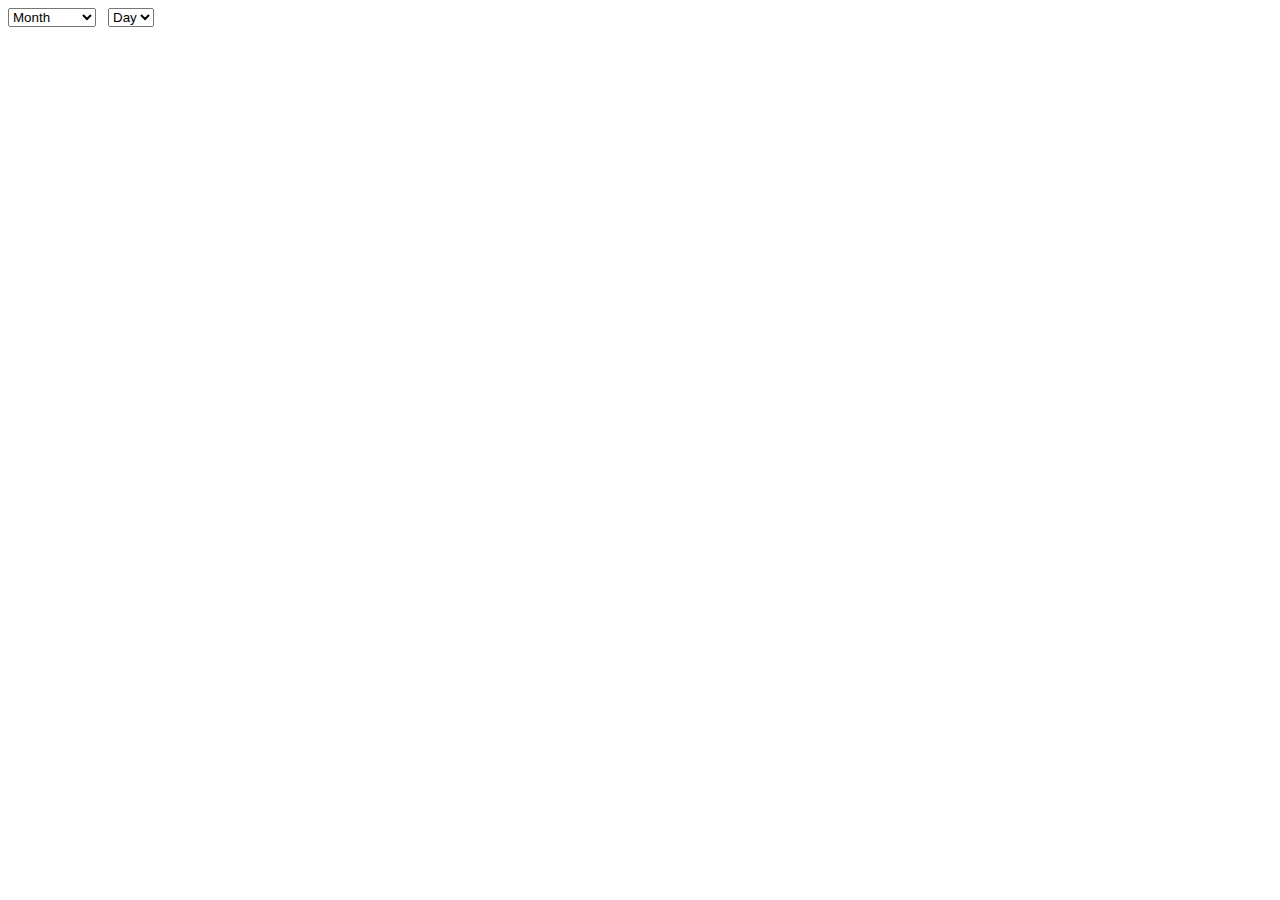
<file: changing-menus-dynamically/index.html>
<!DOCTYPE html> 
<html>
<head>
	<title>Dynamic Menus</title>
	<script src="script02.js"></script> 
</head>
<body>
	<form action="#">
		<select id="months">
			<option value="">Month</option> 
			<option value="0">January</option> 
			<option value="1">February</option> 
			<option value="2">March</option> 
			<option value="3">April</option> 
			<option value="4">May</option> 
			<option value="5">June</option> 
			<option value="6">July</option> 
			<option value="7">August</option> 
			<option value="8">September</option> 
			<option value="9">October</option> 
			<option value="10">November</option> 
			<option value="11">December</option>
		</select> 
		&nbsp;
		<select id="days"> 
			<option>Day</option>
		</select> 
	</form>
</body> 
</html>
</file>
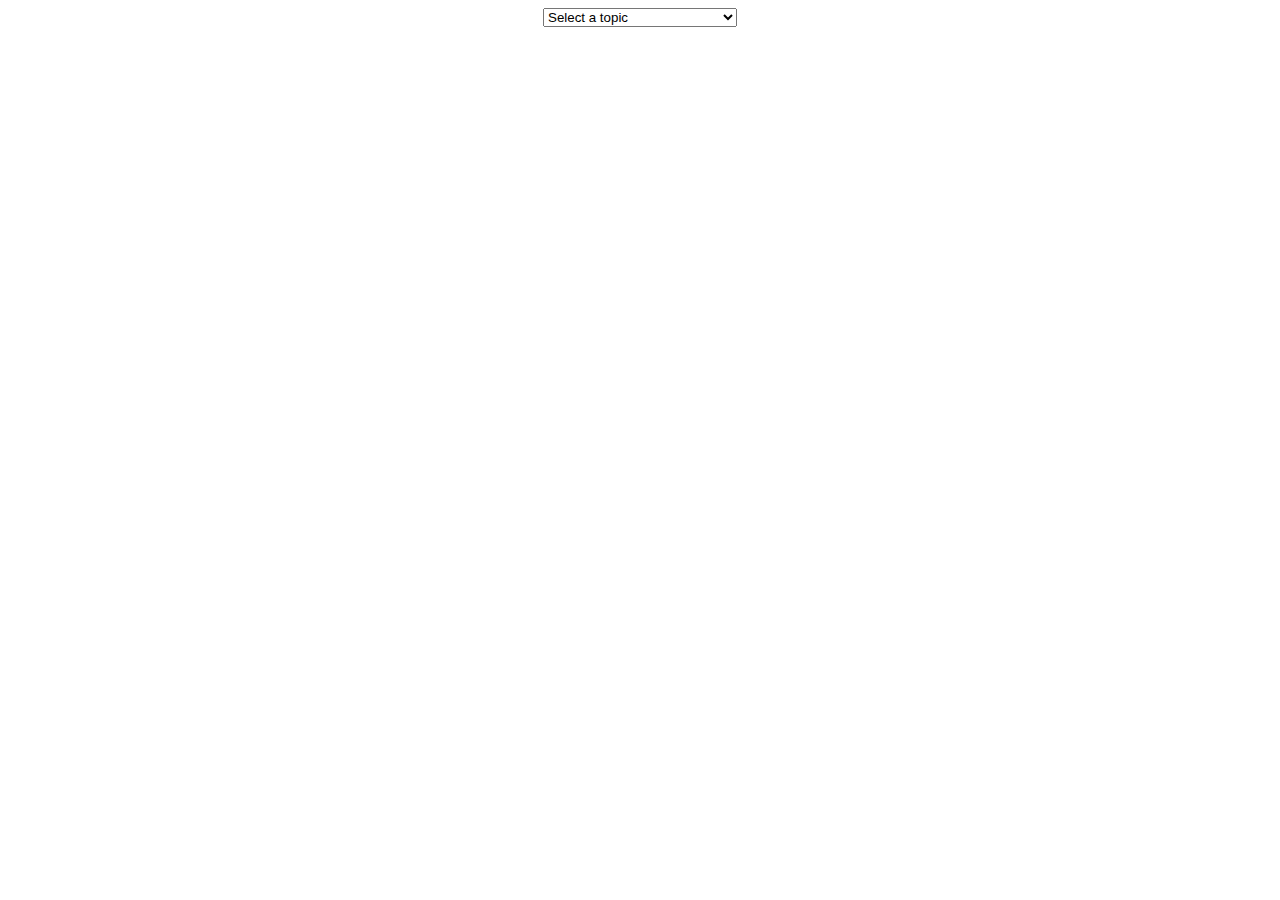
<file: select-and-go/index.html>
<!DOCTYPE html> 
<html>
	<head>
		<title>Select and Go Navigation</title> 
		<script src="script01.js"></script>
		<link rel="stylesheet" href="script01.css">
	</head>
	<body>
		<form action="gotoLocation.cgi" class="centered">
			<select id="newLocation">

				<option selected>Select a topic</option>
				<option value="script06.html">Cross-checking fields</option>
				<option value="script07.html">Working with radio buttons</option>
				<option value="script08.html">Setting one field with another</option>
				<option value="script09.html">Validating Zip codes</option>
				<option value="script10.html">Validating email addresses</option>

			</select>
			<noscript>
				<input type="submit" value="Go There!"> 
			</noscript>
		</form> 
	</body> 
</html>
</file>
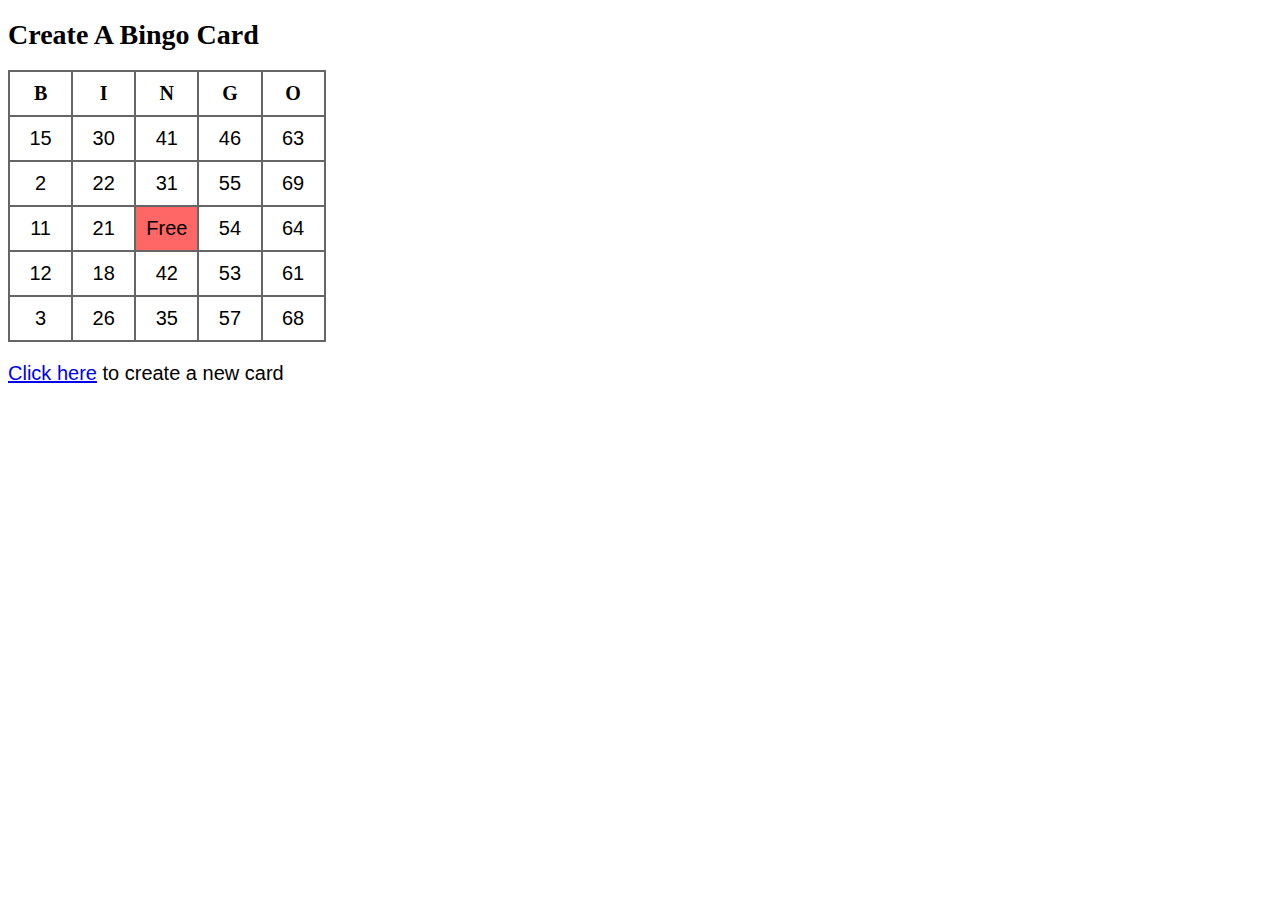
<file: bingo.html>
<!DOCTYPE html> 
<html>
    <head>
        <title>Make Your Own Bingo Card</title> 
        <link rel="stylesheet" href="css/script01.css">
        <script src="js/script01.js"></script>
    </head>
    <body>
        <h1>Create A Bingo Card</h1> <table>
            <tr> 
                <th>B</th>
                <th>I</th> 
                <th>N</th> 
                <th>G</th> 
                <th>O</th>
            </tr> 
            <tr>
                <td id="square0">&nbsp;</td> 
                <td id="square5">&nbsp;</td> 
                <td id="square10">&nbsp;</td> 
                <td id="square14">&nbsp;</td> 
                <td id="square19">&nbsp;</td>
            </tr> 
            <tr>
                <td id="square1">&nbsp;</td> 
                <td id="square6">&nbsp;</td> 
                <td id="square11">&nbsp;</td> 
                <td id="square15">&nbsp;</td> 
                <td id="square20">&nbsp;</td>
            </tr> <tr>
                <td id="square2">&nbsp;</td> 
                <td id="square7">&nbsp;</td> 
                <td id="free">Free</td>
                <td id="square16">&nbsp;</td> 
                <td id="square21">&nbsp;</td>
            </tr> <tr>
                <td id="square3">&nbsp;</td> 
                <td id="square8">&nbsp;</td> 
                <td id="square12">&nbsp;</td> 
                <td id="square17">&nbsp;</td> 
                <td id="square22">&nbsp;</td>
            </tr> <tr>
                <td id="square4">&nbsp;</td> 
                <td id="square9">&nbsp;</td> 
                <td id="square13">&nbsp;</td> 
                <td id="square18">&nbsp;</td> 
                <td id="square23">&nbsp;</td>
            </tr> </table>
        <p><a href="bingo.html" id="reload"> Click here</a> to create a new card</p> 
    </body>
</html>
</file>
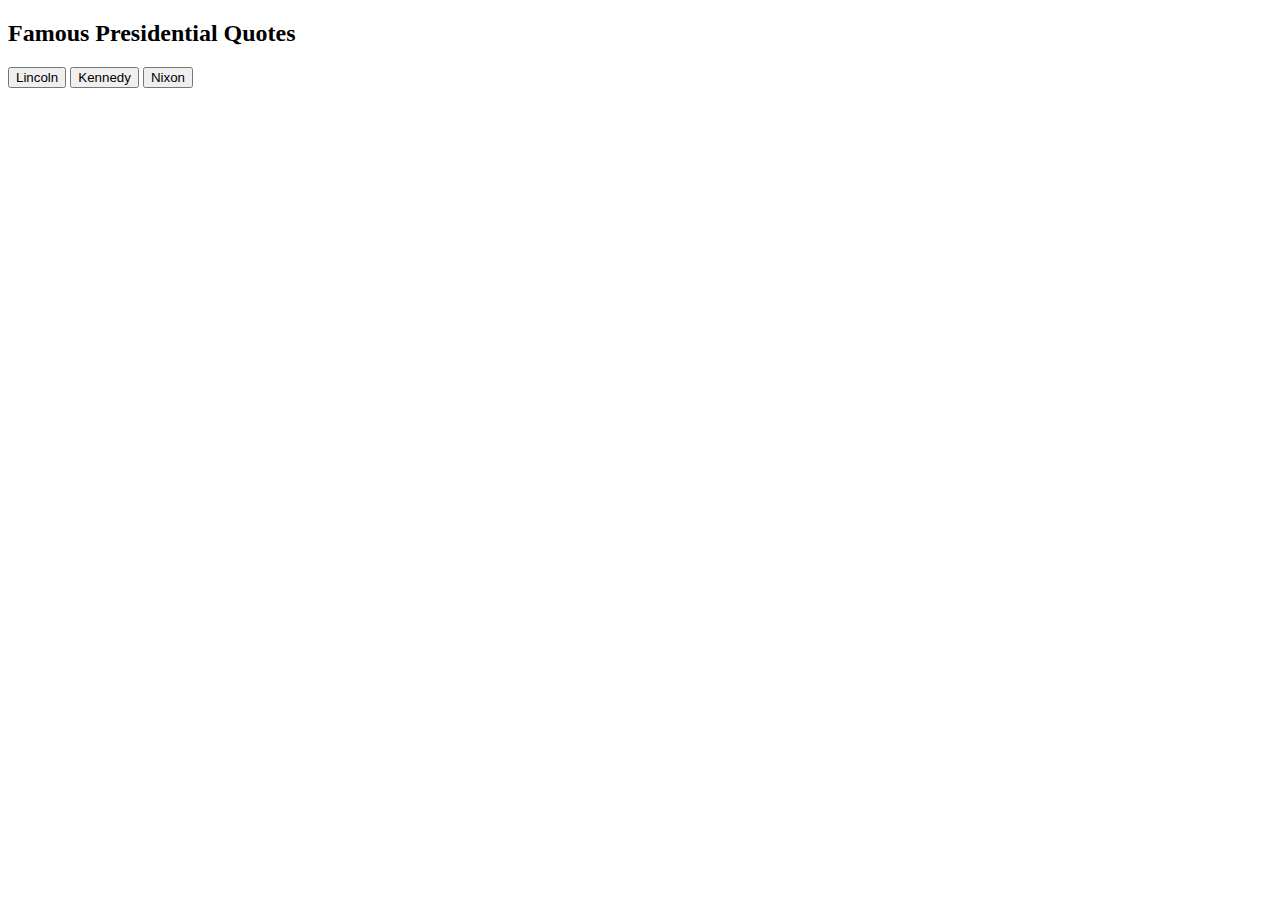
<file: multilevelconditionals.html>
<!DOCTYPE html> 
<html>
<head>
	<title>Switch/Case handling</title>
	<script src="js/script09.js"></script> 
</head>
<body>
	<h2>Famous Presidential Quotes</h2> 
	<form action="#">
		<input type="button" id="Lincoln" value="Lincoln">
		<input type="button" id="Kennedy" value="Kennedy">
		<input type="button" id="Nixon" value="Nixon">
	</form> 
</body> 
</html>
</file>
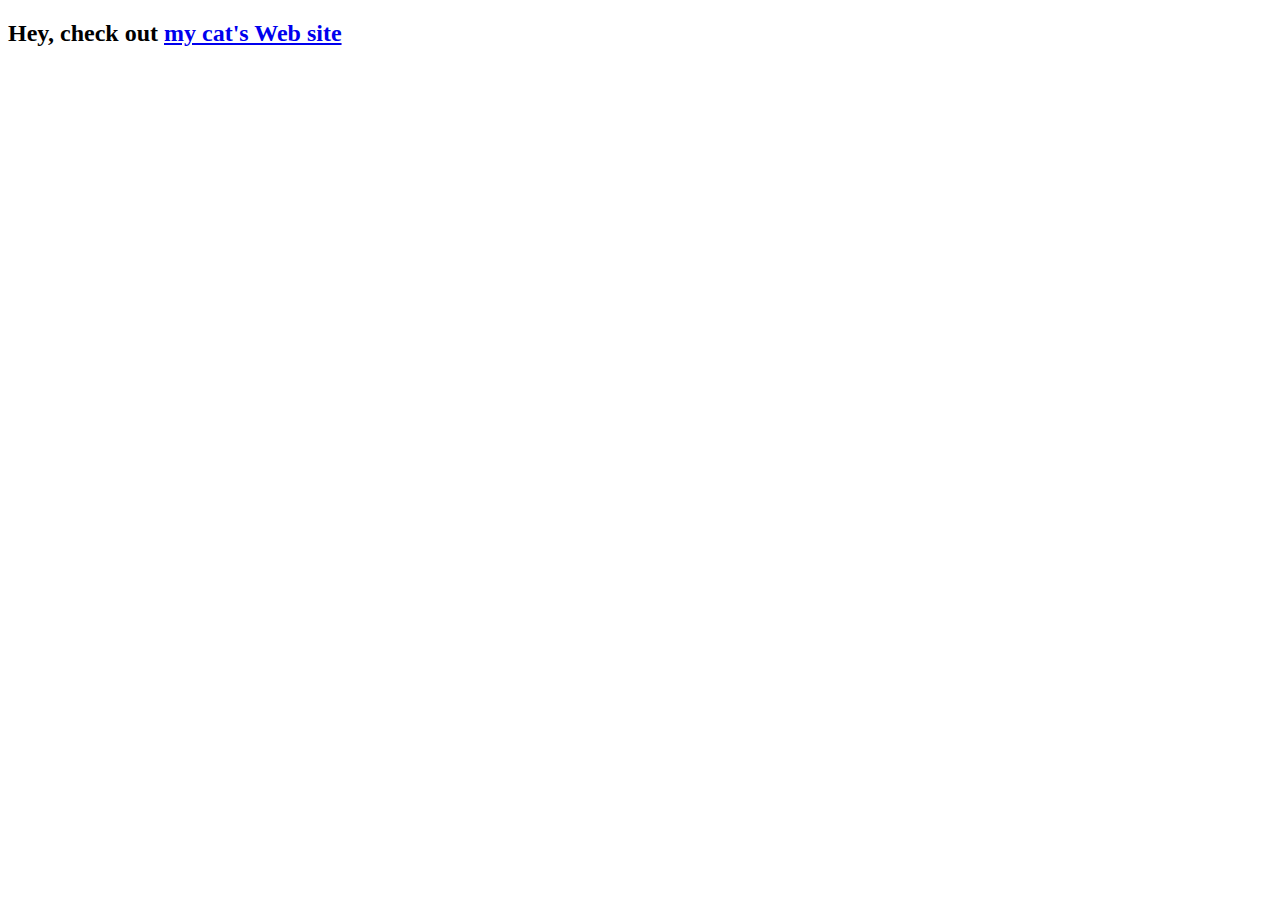
<file: redirectscript.html>
<!DOCTYPE html> 
<html>
<head>
	<title>Welcome to our site</title>
	<!-- // <script src="js/script07.js"></script>  -->
	<script src="js/script08.js"></script> 
</head>
<body>
	<h2 class="centered">
		Hey, check out <a href="http://www.pixel.mu/" id="redirect">my cat's Web site</a>
	</h2>
</body> 
</html>
</file>
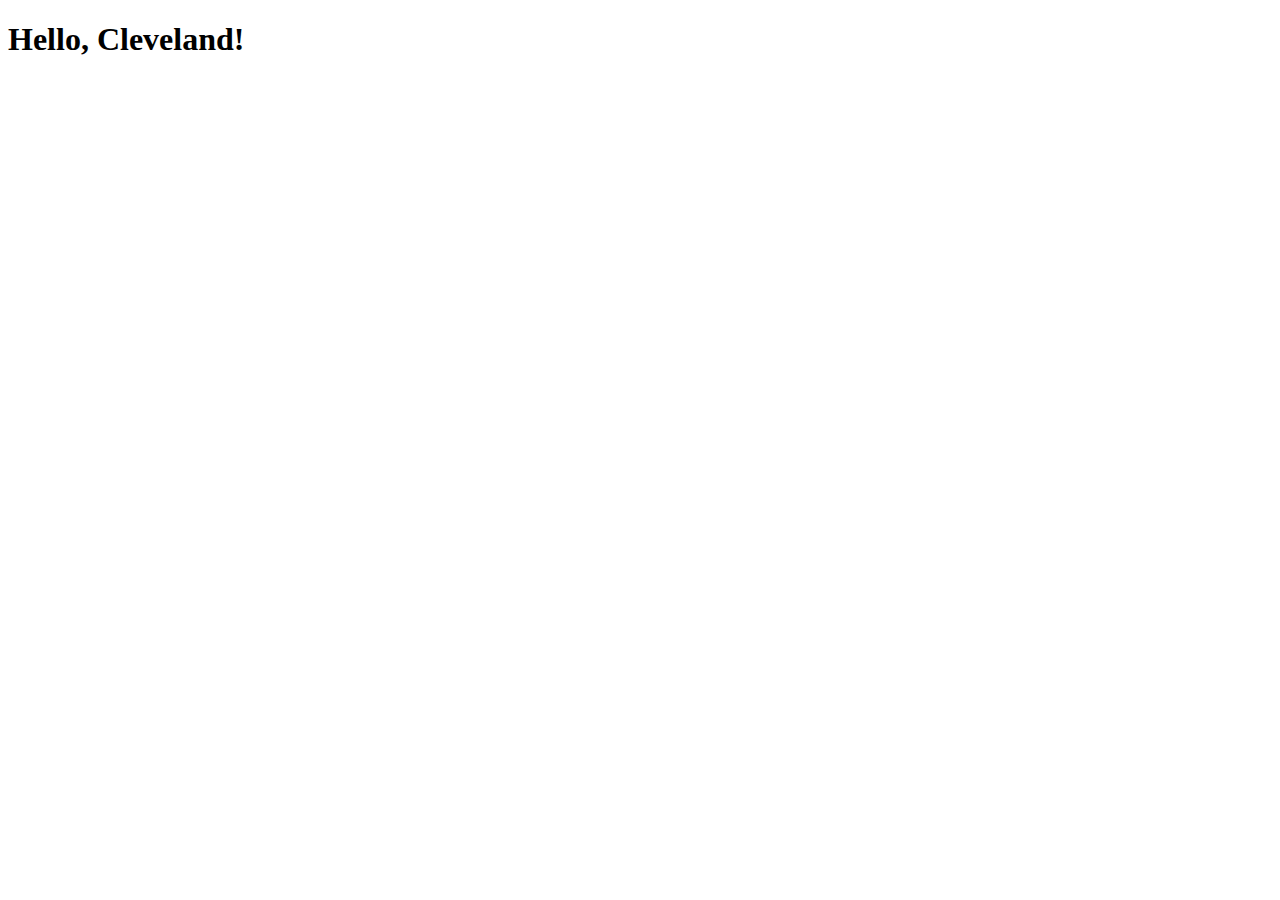
<file: simplescript.html>
<!DOCTYPE html> <html>
<head>
	<title>Barely a script at all</title> 
	<script>
	window.onload = function() { 
		document.getElementById("myMessage").innerHTML = "Hello, Cleveland!";
	} 
	</script>
</head>
<body>
	<h1 id="myMessage"> </h1>
</body>
</html>
</file>
<file: select-and-go/script01.css>
.centered {
	text-align: center;
}
</file>
<file: css/script01.css>
/*
To change this license header, choose License Headers in Project Properties.
To change this template file, choose Tools | Templates
and open the template in the editor.
*/
/* 
    Created on : Feb 20, 2016, 6:12:40 PM
    Author     : andresmrg
*/

body {
background-color: white;
color: black;
font-size: 20px;
font-family: "Lucida Grande", Verdana, ➝ Arial, Helvetica, sans-serif;
}
h1, th {
font-family: Georgia, "Times New Roman", ➝Times, serif;
}
h1 {
font-size: 28px;
}
table {
border-collapse: collapse;
}
th, td {
padding: 10px;
border: 2px #666 solid; text-align: center; width: 20%;
}
#free, .pickedBG { background-color: #f66;
}
.winningBG { background-image:url(images/redFlash.gif); }
</file>
